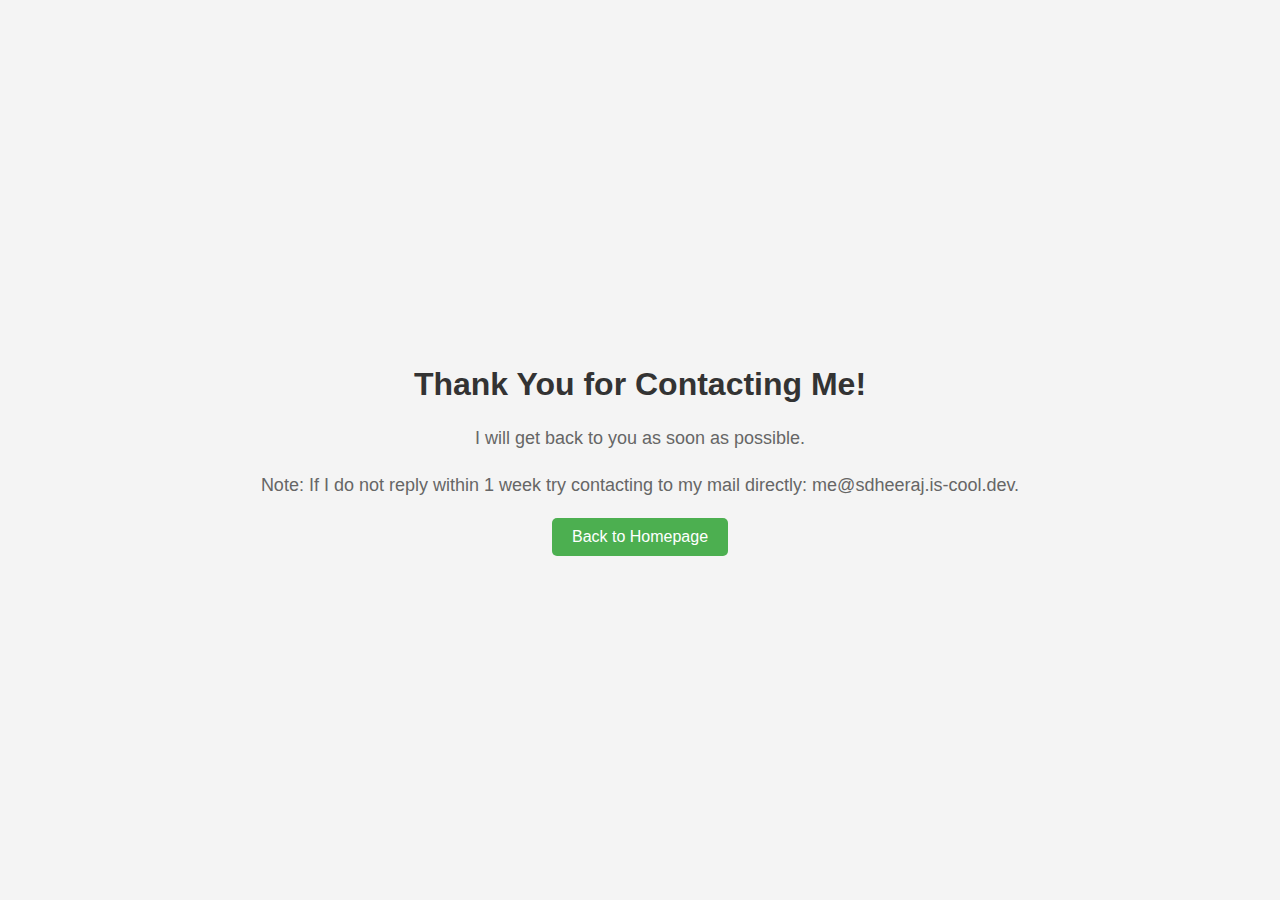
<file: contact-submit.html>
<!DOCTYPE html>
<html lang="en">
<head>
<meta charset="UTF-8">
<meta name="viewport" content="width=device-width, initial-scale=1.0">
<title>Thank You!</title>
<style>
    body {
        font-family: Arial, sans-serif;
        background-color: #f4f4f4;
        margin: 0;
        padding: 0;
        display: flex;
        justify-content: center;
        align-items: center;
        height: 100vh;
    }

    .container {
        text-align: center;
    }

    h1 {
        color: #333;
    }

    p {
        color: #666;
        font-size: 18px;
        line-height: 1.6;
    }

    .btn {
        display: inline-block;
        padding: 10px 20px;
        background-color: #4CAF50;
        color: white;
        text-decoration: none;
        border-radius: 5px;
        transition: background-color 0.3s;
    }

    .btn:hover {
        background-color: #45a049;
    }
</style>
</head>
<body>

<div class="container">
    <h1>Thank You for Contacting Me!</h1>
    <p>I will get back to you as soon as possible.</p>
    <p>Note: If I do not reply within 1 week try contacting to my mail directly: me@sdheeraj.is-cool.dev.</p>
    <a href="index.html" class="btn">Back to Homepage</a>
</div>

</body>
</html>
</file>
